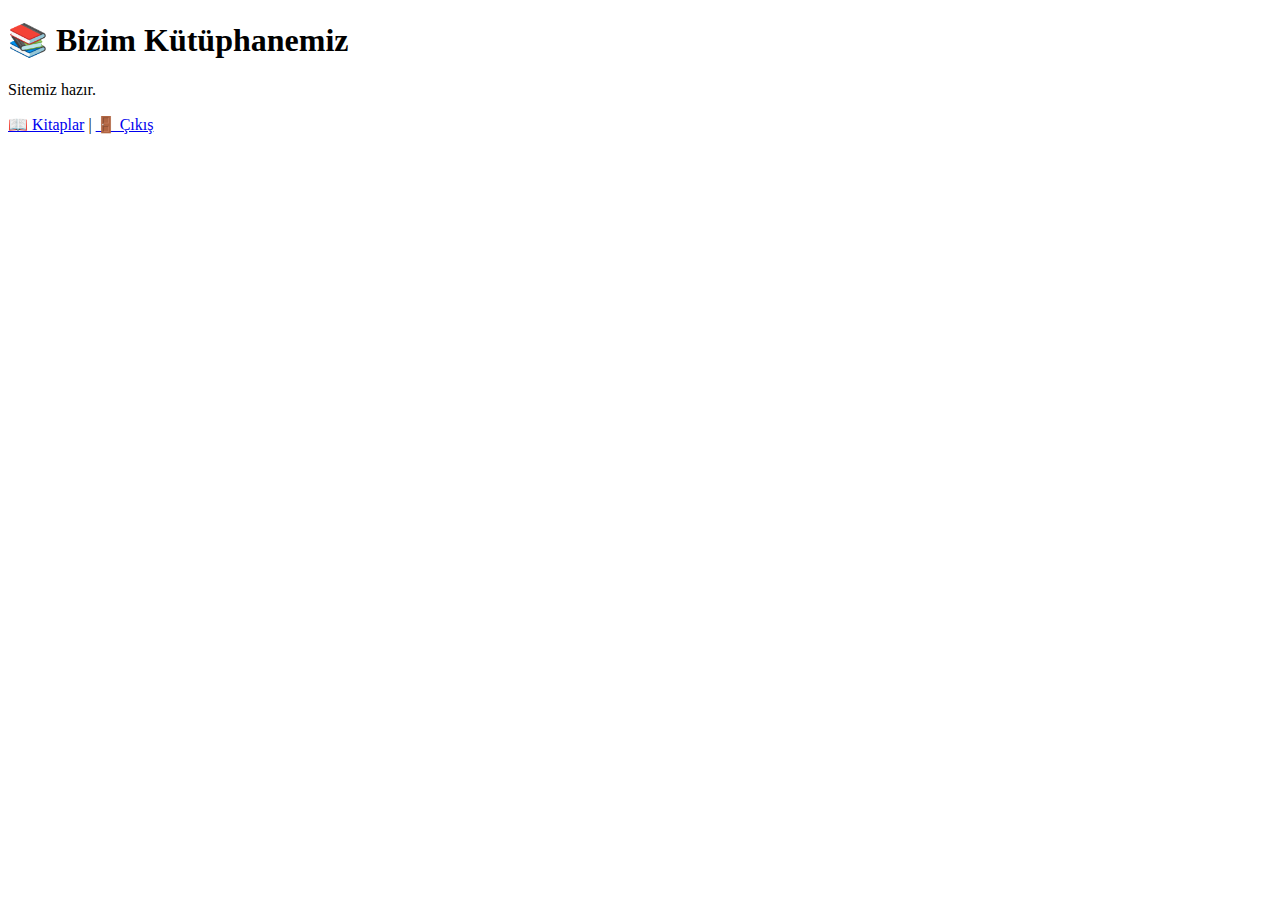
<file: templates/index.html>
<!doctype html>
<html>
<head>
<meta charset="utf-8">
<title>Bizim Kütüphanemiz</title>
</head>
<body>

<h1>📚 Bizim Kütüphanemiz</h1>
<p>Sitemiz hazır.</p>

<p>
<a href="/kitaplar">📖 Kitaplar</a> |
<a href="/cikis">🚪 Çıkış</a>
</p>

</body>
</html>
</file>
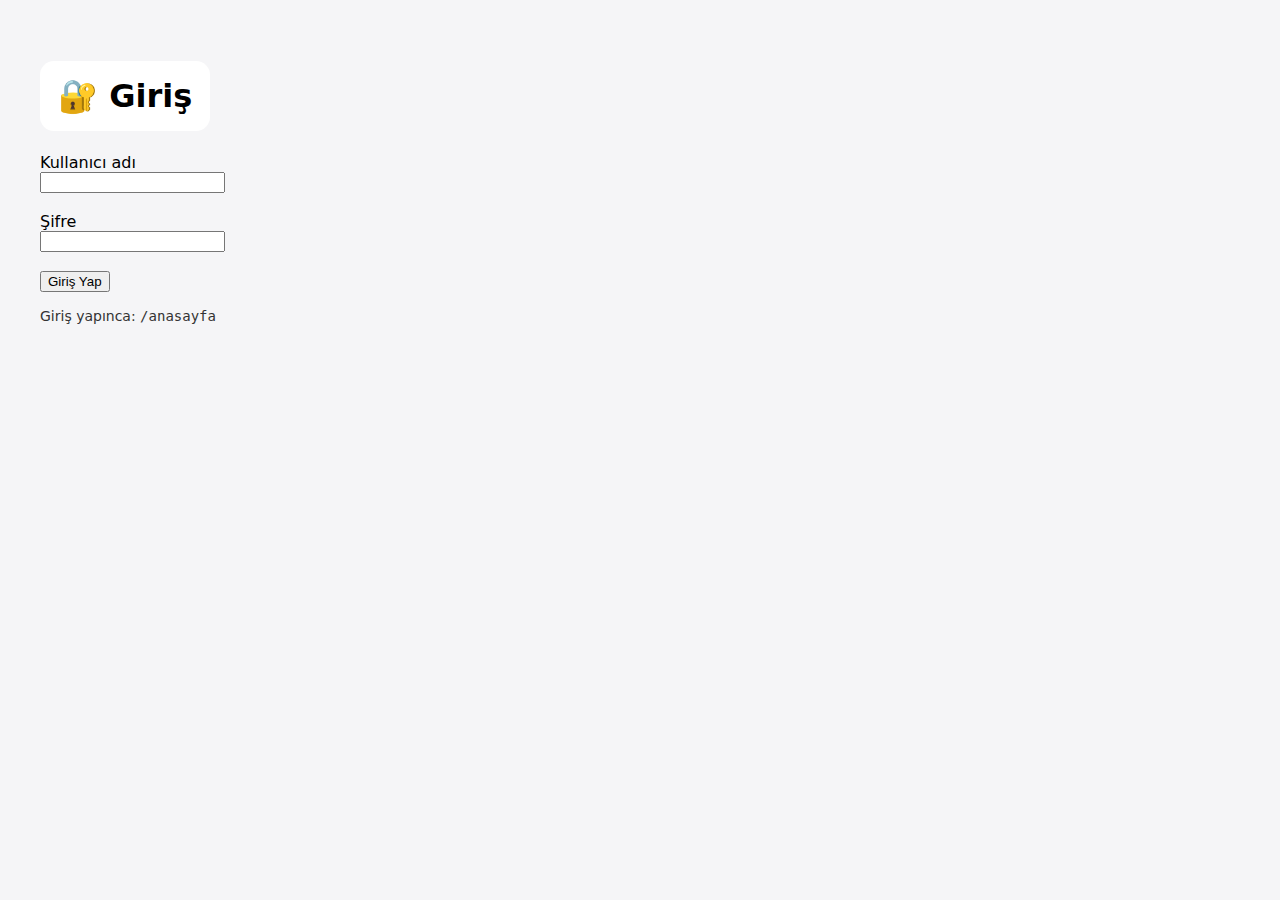
<file: templates/login.html>
<!doctype html>
<html>
<head>
<meta charset="utf-8">
<meta name="viewport" content="width=device-width, initial-scale=1">
<title>Giriş</title>
<link rel="stylesheet" href="/static/style.css">
</head>
<body>
<h1>🔐 Giriş</h1>

<form method="post">
  <label>Kullanıcı adı</label><br>
  <input name="username" required><br><br>

  <label>Şifre</label><br>
  <input type="password" name="password" required><br><br>

  <button type="submit">Giriş Yap</button>
</form>

<p style="margin-top:16px; font-size:14px;">Giriş yapınca: <code>/anasayfa</code></p>
</body>
</html>
</file>
<file: static/style.css>
body{
  font-family: -apple-system, system-ui, Arial;
  margin: 40px;
  background: #f5f5f7;
}
h1{
  background: white;
  padding: 16px 18px;
  border-radius: 14px;
  display: inline-block;
}
p{ color: #333; }
</file>
